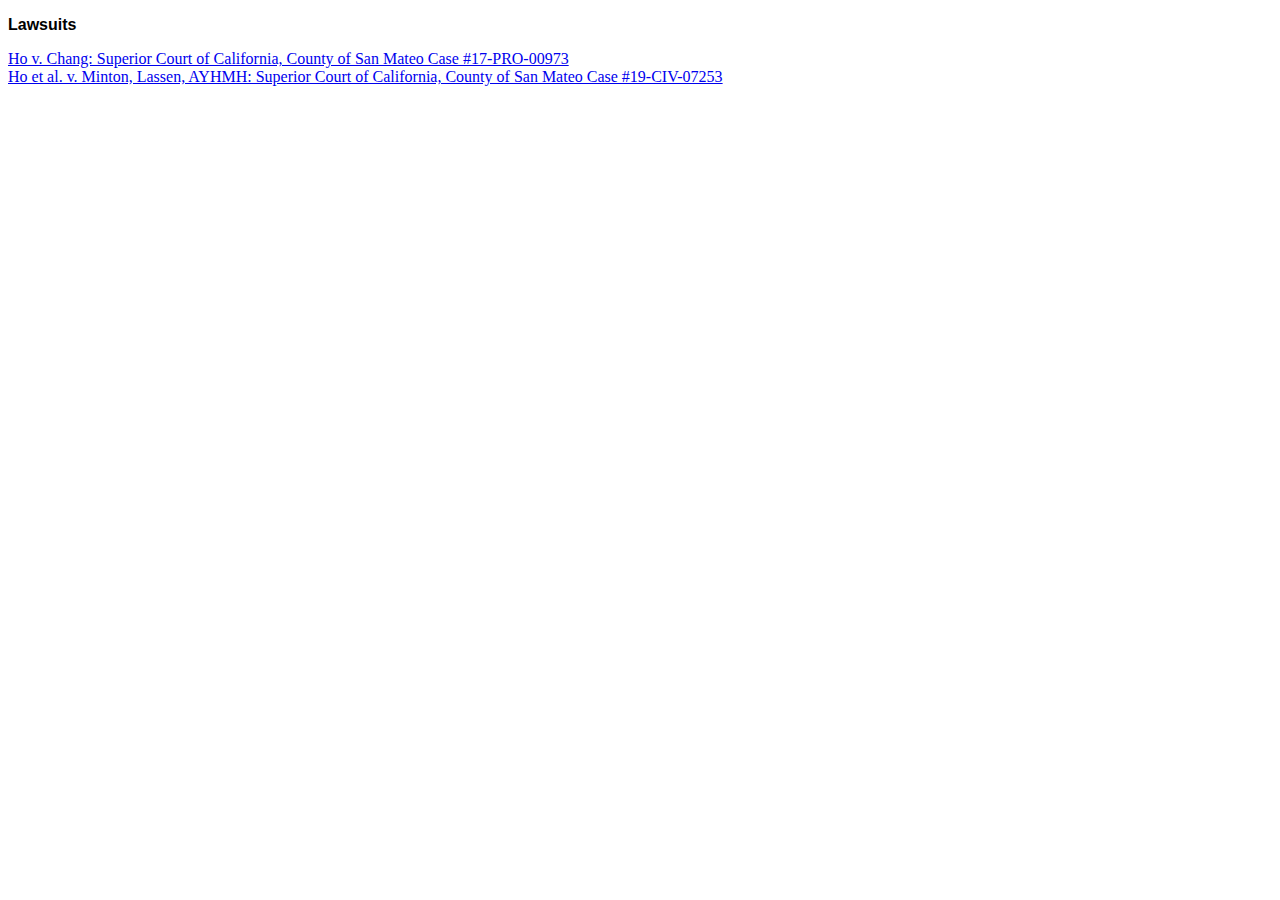
<file: index.html>
<!DOCTYPE html PUBLIC "-//W3C//DTD XHTML 1.0 Transitional//EN" "https://www.w3.org/TR/xhtml1/DTD/xhtml1-transitional.dtd">
<!-- saved from url=(0014)about:internet -->
<html xmlns="http://www.w3.org/1999/xhtml"><head><meta http-equiv="Content-Type" content="text/html; charset=UTF-8">
    
    <title>Lawsuits</title>
    
    <link rel="stylesheet" href="./styles.css">
</head>

<body>
    
    <p class="header">Lawsuits</p>


    <span style="font-style:normal"><a href="https://dmchang2020.github.io/Ho%20v%20Chang" target="_blank">Ho v. Chang: Superior Court of California, County of San Mateo Case #17-PRO-00973</a></span><br>
    <span style="font-style:normal"><a href="https://dmchang2020.github.io/Ho%20v%20Minton" target="_blank">Ho et al. v. Minton, Lassen, AYHMH: Superior Court of California, County of San Mateo Case #19-CIV-07253</a></span><br>
    
</body></html>
</file>
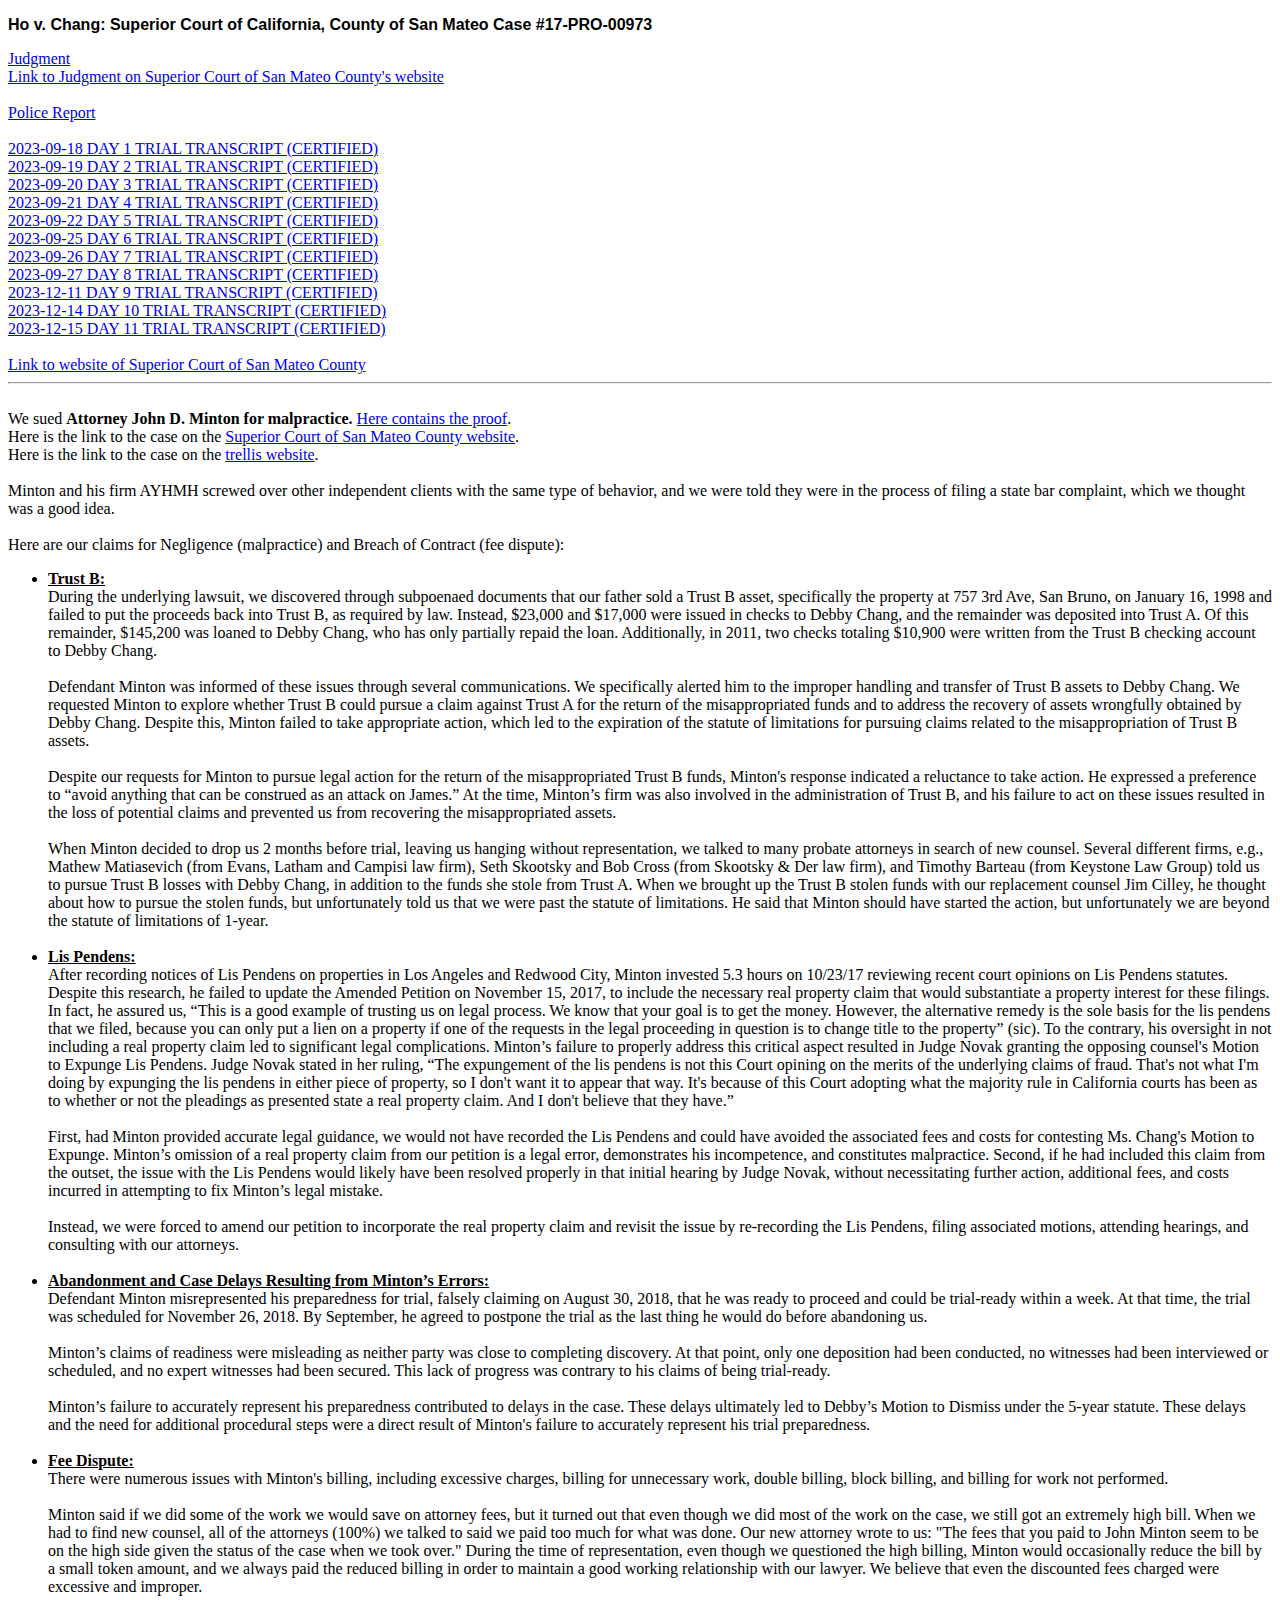
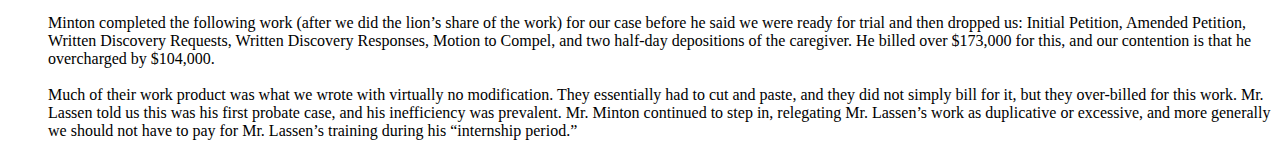
<file: Ho v Chang/index.html>
<!DOCTYPE html PUBLIC "-//W3C//DTD XHTML 1.0 Transitional//EN" "https://www.w3.org/TR/xhtml1/DTD/xhtml1-transitional.dtd">
<!-- saved from url=(0030)https://apiia.org/lawsuit.html -->
<html xmlns="http://www.w3.org/1999/xhtml"><head><meta http-equiv="Content-Type" content="text/html; charset=UTF-8">
    
    <title>Ho v. Chang Lawsuit</title>
    <link rel="icon" href="https://apiia.org/lawsuit_docs/letter%20A.png">
    
    <link rel="stylesheet" href="../styles.css">
</head>

<body data-new-gr-c-s-check-loaded="14.1205.0" data-gr-ext-installed="">
    
    <p class="header">Ho v. Chang: Superior Court of California, County of San Mateo Case #17-PRO-00973</p>

    <span style="font-style:normal"><a href="./Ho v Chang_docs/2024-04-15%2017-PRO-00973%20-%20Judgment%20(1).pdf" target="_blank">Judgment</a></span><br>
    <span style="font-style:normal"><a href="https://odyportal-ext.sanmateocourt.org/Portal-External/DocumentViewer/Index/4392378D349CD0087F59A3EBD9C5A3C6527E5223D6BD46E2050059DB5B6290CE2397200B11A6BD2936815585633A4227F8009601A48C01E768C4B48ECB383674F62FC7155EBFC2342E11824359B7A83D?caseNum=17-PRO-00973&amp;docType=Public&amp;docName=Judgment&amp;docTypeId=3&amp;isVersionId=False&amp;p=0" target="_blank">Link to Judgment on Superior Court of San Mateo County's website</a></span><br>
    <br>
    <span style="font-style:normal"><a href="./Ho v Chang_docs/Ho_%20%20Redwood%20City%20Police%20Report%20(1).pdf" target="_blank">Police Report</a></span><br>
    <br>
    <span style="font-style:normal"><a href="./Ho v Chang_docs/HO DAY 1 TRIAL (CERTIFIED).pdf" target="_blank">2023-09-18 DAY 1 TRIAL TRANSCRIPT (CERTIFIED)</a></span><br>
    <span style="font-style:normal"><a href="./Ho v Chang_docs/HO DAY 2 TRIAL (CERTIFIED).pdf" target="_blank">2023-09-19 DAY 2 TRIAL TRANSCRIPT (CERTIFIED)</a></span><br>
    <span style="font-style:normal"><a href="./Ho v Chang_docs/HO DAY 3 TRIAL (CERTIFIED).pdf" target="_blank">2023-09-20 DAY 3 TRIAL TRANSCRIPT (CERTIFIED)</a></span><br>
    <span style="font-style:normal"><a href="./Ho v Chang_docs/HO DAY 4 TRIAL (CERTIFIED).pdf" target="_blank">2023-09-21 DAY 4 TRIAL TRANSCRIPT (CERTIFIED)</a></span><br>
    <span style="font-style:normal"><a href="./Ho v Chang_docs/HO DAY 5 TRIAL (CERTIFIED).pdf" target="_blank">2023-09-22 DAY 5 TRIAL TRANSCRIPT (CERTIFIED)</a></span><br>
    <span style="font-style:normal"><a href="./Ho v Chang_docs/HO DAY 6 TRIAL (CERTIFIED).pdf" target="_blank">2023-09-25 DAY 6 TRIAL TRANSCRIPT (CERTIFIED)</a></span><br>
    <span style="font-style:normal"><a href="./Ho v Chang_docs/HO DAY 7 TRIAL (CERTIFIED).pdf" target="_blank">2023-09-26 DAY 7 TRIAL TRANSCRIPT (CERTIFIED)</a></span><br>
    <span style="font-style:normal"><a href="./Ho v Chang_docs/HO DAY 8 TRIAL (CERTIFIED).pdf" target="_blank">2023-09-27 DAY 8 TRIAL TRANSCRIPT (CERTIFIED)</a></span><br>
    <span style="font-style:normal"><a href="./Ho v Chang_docs/HO DAY 9 TRIAL (CERTIFIED).pdf" target="_blank">2023-12-11 DAY 9 TRIAL TRANSCRIPT (CERTIFIED)</a></span><br>
    <span style="font-style:normal"><a href="./Ho v Chang_docs/HO DAY 10 TRIAL (CERTIFIED).pdf" target="_blank">2023-12-14 DAY 10 TRIAL TRANSCRIPT (CERTIFIED)</a></span><br>
    <span style="font-style:normal"><a href="./Ho v Chang_docs/HO DAY 11 ARB (CERTIFIED).pdf" target="_blank">2023-12-15 DAY 11 TRIAL TRANSCRIPT (CERTIFIED)</a></span><br>
    <br>
    <span style="font-style:normal"><a href="https://odyportal-ext.sanmateocourt.org/Portal-External/Home/WorkspaceMode?p=0" target="_blank">Link to website of Superior Court of San Mateo County</a></span><br>
    
    <hr>
    <br>
     <span style="font-style:normal">We sued <b>Attorney John D. Minton for malpractice.</b>  <a href="../Ho v Minton" target="_blank">Here contains the proof</a>.<br>
     Here is the link to the case on the <a href="https://odyportal-ext.sanmateocourt.org/Portal-External/Home/WorkspaceMode?p=0" target="_blank">Superior Court of San Mateo County website</a>.<br>
     Here is the link to the case on the <a href="https://trellis.law/case/19-civ-07253/peter-ho-et-al-vs-john-minton-et-al" target="_blank">trellis website</a>.<br>
     <br>
     Minton and his firm AYHMH screwed over other independent clients with the same type of behavior, and we were told they were in the process of filing a state bar complaint, which we thought was a good idea.<br>
     <br>
     Here are our claims for Negligence (malpractice) and Breach of Contract (fee dispute):
     <ul>
         <li><b><u>Trust B:</u></b><br>
            During the underlying lawsuit, we discovered through subpoenaed documents that our father sold a Trust B asset, specifically the property at 757 3rd Ave, San Bruno, on January 16, 1998 and failed to put the proceeds back into Trust B, as required by law. Instead, $23,000 and $17,000 were issued in checks to Debby Chang, and the remainder was deposited into Trust A.  Of this remainder, $145,200 was loaned to Debby Chang, who has only partially repaid the loan. Additionally, in 2011, two checks totaling $10,900 were written from the Trust B checking account to Debby Chang.
            <br><br>
            Defendant Minton was informed of these issues through several communications. We specifically alerted him to the improper handling and transfer of Trust B assets to Debby Chang. We requested Minton to explore whether Trust B could pursue a claim against Trust A for the return of the misappropriated funds and to address the recovery of assets wrongfully obtained by Debby Chang. Despite this, Minton failed to take appropriate action, which led to the expiration of the statute of limitations for pursuing claims related to the misappropriation of Trust B assets.
            <br><br>
            Despite our requests for Minton to pursue legal action for the return of the misappropriated Trust B funds, Minton's response indicated a reluctance to take action. He expressed a preference to “avoid anything that can be construed as an attack on James.” At the time, Minton’s firm was also involved in the administration of Trust B, and his failure to act on these issues resulted in the loss of potential claims and prevented us from recovering the misappropriated assets.
            <br><br>
            When Minton decided to drop us 2 months before trial, leaving us hanging without representation, we talked to many probate attorneys in search of new counsel.  Several different firms, e.g., Mathew Matiasevich (from Evans, Latham and Campisi law firm), Seth Skootsky and Bob Cross (from Skootsky &amp; Der law firm), and Timothy Barteau (from Keystone Law Group) told us to pursue Trust B losses with Debby Chang, in addition to the funds she stole from Trust A.  When we brought up the Trust B stolen funds with our replacement counsel Jim Cilley, he thought about how to pursue the stolen funds, but unfortunately told us that we were past the statute of limitations. He said that Minton should have started the action, but unfortunately we are beyond the statute of limitations of 1-year.
         </li>
         <br>
         <li><b><u>Lis Pendens:</u></b><br>
            After recording notices of Lis Pendens on properties in Los Angeles and Redwood City, Minton invested 5.3 hours on 10/23/17 reviewing recent court opinions on Lis Pendens statutes. Despite this research, he failed to update the Amended Petition on November 15, 2017, to include the necessary real property claim that would substantiate a property interest for these filings. In fact, he assured us, “This is a good example of trusting us on legal process. We know that your goal is to get the money. However, the alternative remedy is the sole basis for the lis pendens that we filed, because you can only put a lien on a property if one of the requests in the legal proceeding in question is to change title to the property” (sic). To the contrary, his oversight in not including a real property claim led to significant legal complications. Minton’s failure to properly address this critical aspect resulted in Judge Novak granting the opposing counsel's Motion to Expunge Lis Pendens. Judge Novak stated in her ruling, “The expungement of the lis pendens is not this Court opining on the merits of the underlying claims of fraud. That's not what I'm doing by expunging the lis pendens in either piece of property, so I don't want it to appear that way. It's because of this Court adopting what the majority rule in California courts has been as to whether or not the pleadings as presented state a real property claim. And I don't believe that they have.”
            <br><br>
            First, had Minton provided accurate legal guidance, we would not have recorded the Lis Pendens and could have avoided the associated fees and costs for contesting Ms. Chang's Motion to Expunge. Minton’s omission of a real property claim from our petition is a legal error, demonstrates his incompetence, and constitutes malpractice. Second, if he had included this claim from the outset, the issue with the Lis Pendens would likely have been resolved properly in that initial hearing by Judge Novak, without necessitating further action, additional fees, and costs incurred in attempting to fix Minton’s legal mistake.
            <br><br>
            Instead, we were forced to amend our petition to incorporate the real property claim and revisit the issue by re-recording the Lis Pendens, filing associated motions, attending hearings, and consulting with our attorneys.
         </li>
         <br>
         <li><b><u>Abandonment and Case Delays Resulting from Minton’s Errors:</u></b><br>
            Defendant Minton misrepresented his preparedness for trial, falsely claiming on August 30, 2018, that he was ready to proceed and could be trial-ready within a week. At that time, the trial was scheduled for November 26, 2018. By September, he agreed to postpone the trial as the last thing he would do before abandoning us.
            <br><br>
            Minton’s claims of readiness were misleading as neither party was close to completing discovery. At that point, only one deposition had been conducted, no witnesses had been interviewed or scheduled, and no expert witnesses had been secured.  This lack of progress was contrary to his claims of being trial-ready.
            <br><br>
            Minton’s failure to accurately represent his preparedness contributed to delays in the case. These delays ultimately led to Debby’s Motion to Dismiss under the 5-year statute. These delays and the need for additional procedural steps were a direct result of Minton's failure to accurately represent his trial preparedness.
         </li>
         <br>
         <li><b><u>Fee Dispute:</u></b><br>
            There were numerous issues with Minton's billing, including excessive charges, billing for unnecessary work, double billing, block billing, and billing for work not performed.
            <br><br>
            Minton said if we did some of the work we would save on attorney fees, but it turned out that even though we did most of the work on the case, we still got an extremely high bill.  When we had to find new counsel, all of the attorneys (100%) we talked to said we paid too much for what was done.  Our new attorney wrote to us: "The fees that you paid to John Minton seem to be on the high side given the status of the case when we took over."  During the time of representation, even though we questioned the high billing, Minton would occasionally reduce the bill by a small token amount, and we always paid the reduced billing in order to maintain a good working relationship with our lawyer.  We believe that even the discounted fees charged were excessive and improper. 
            <br><br>
            Minton completed the following work (after we did the lion’s share of the work) for our case before he said we were ready for trial and then dropped us: Initial Petition, Amended Petition, Written Discovery Requests, Written Discovery Responses, Motion to Compel, and two half-day depositions of the caregiver.  He billed over $173,000 for this, and our contention is that he overcharged by $104,000.
            <br><br>
            Much of their work product was what we wrote with virtually no modification.  They essentially had to cut and paste, and they did not simply bill for it, but they over-billed for this work.  Mr. Lassen told us this was his first probate case, and his inefficiency was prevalent.  Mr. Minton continued to step in, relegating Mr. Lassen’s work as duplicative or excessive, and more generally we should not have to pay for Mr. Lassen’s training during his “internship period.”
         </li>
     </ul>
     </span>

</body><grammarly-desktop-integration data-grammarly-shadow-root="true"><template shadowrootmode="open"><style>
      div.grammarly-desktop-integration {
        position: absolute;
        width: 1px;
        height: 1px;
        padding: 0;
        margin: -1px;
        overflow: hidden;
        clip: rect(0, 0, 0, 0);
        white-space: nowrap;
        border: 0;
        -moz-user-select: none;
        -webkit-user-select: none;
        -ms-user-select:none;
        user-select:none;
      }

      div.grammarly-desktop-integration:before {
        content: attr(data-content);
      }
    </style><div aria-label="grammarly-integration" role="group" tabindex="-1" class="grammarly-desktop-integration" data-content="{&quot;mode&quot;:&quot;full&quot;,&quot;isActive&quot;:true,&quot;isUserDisabled&quot;:false}"></div></template></grammarly-desktop-integration></html>
</file>
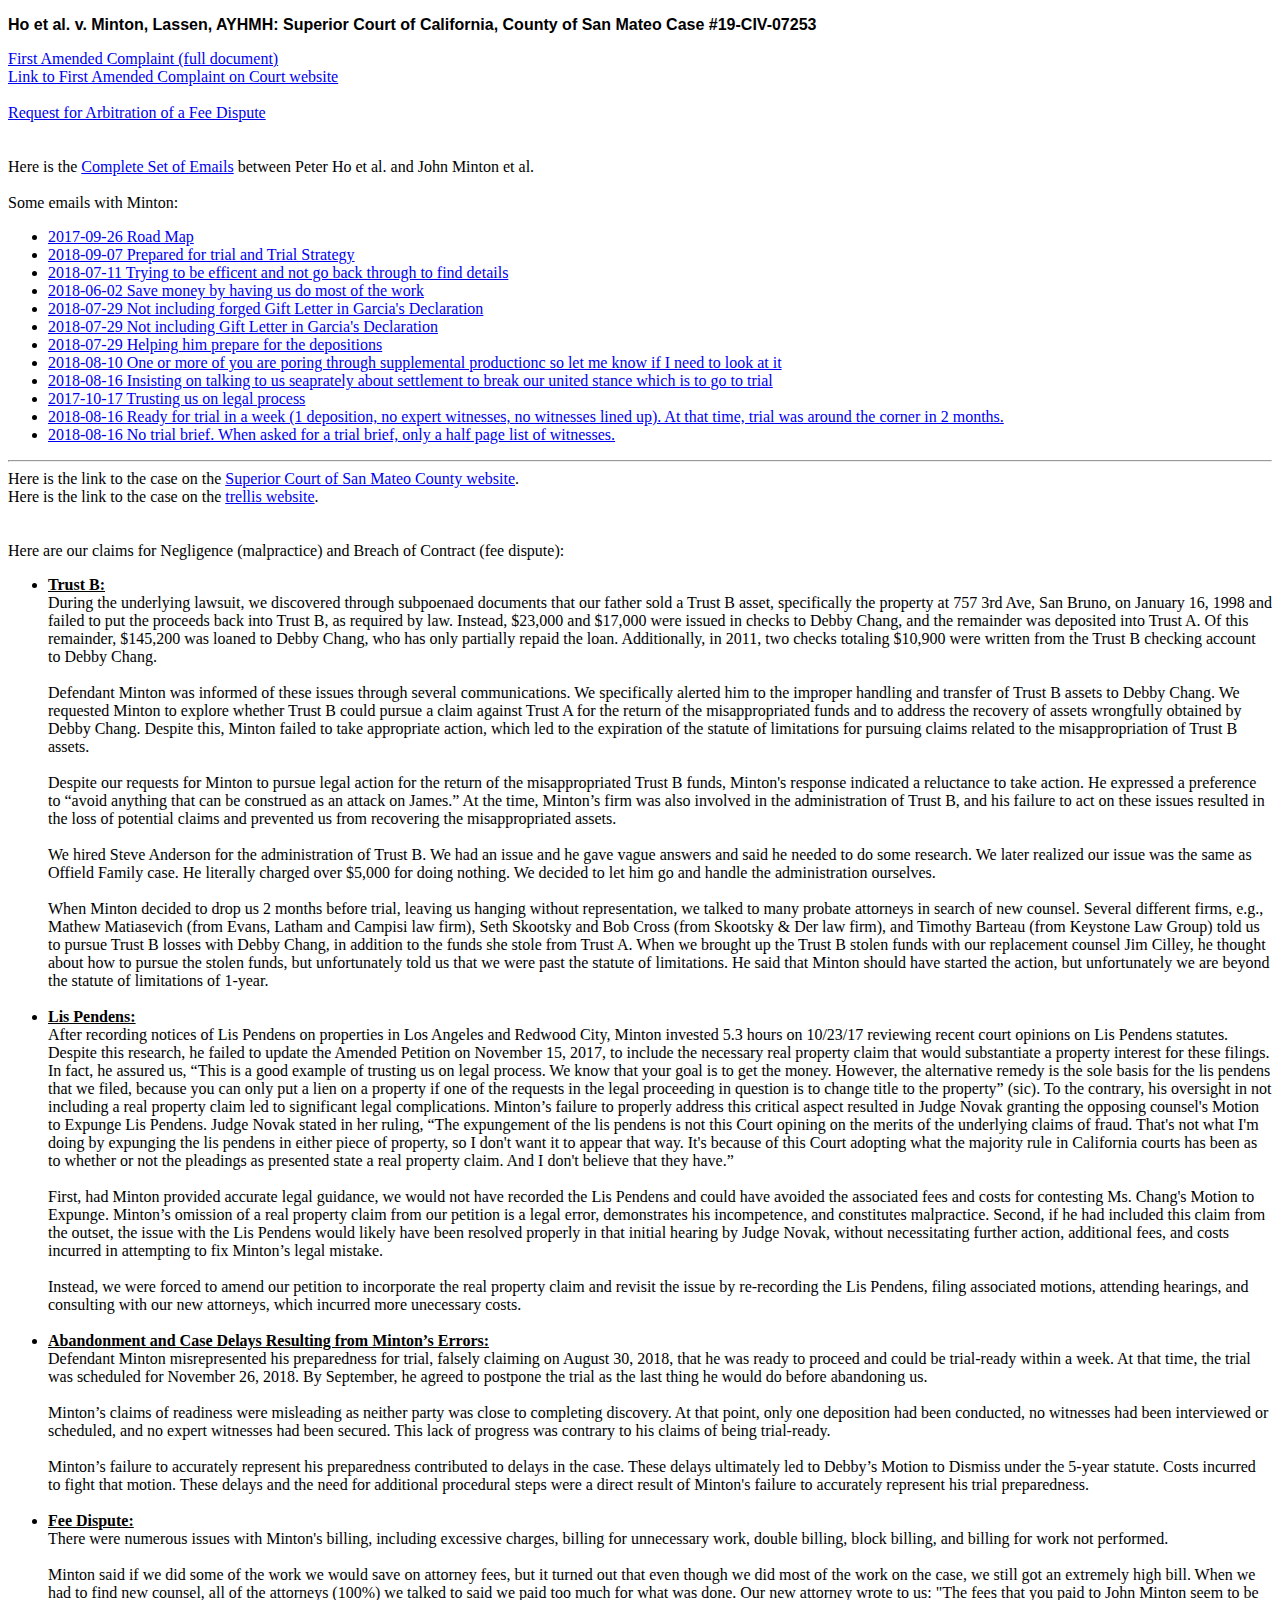
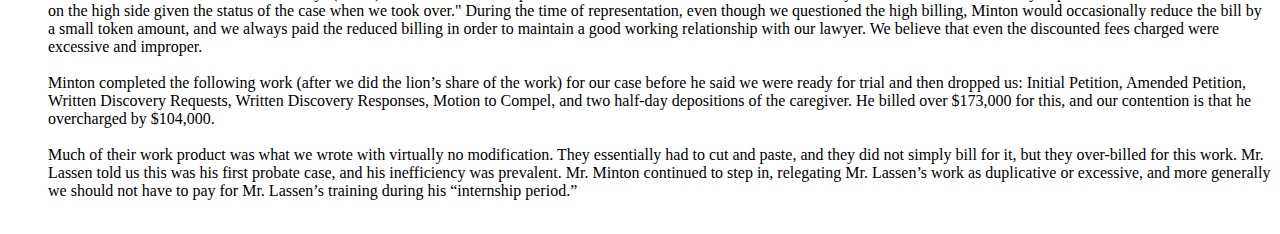
<file: Ho v Minton/index.html>
<!DOCTYPE html PUBLIC "-//W3C//DTD XHTML 1.0 Transitional//EN" "https://www.w3.org/TR/xhtml1/DTD/xhtml1-transitional.dtd">
<!-- saved from url=(0031)https://apiia.org/lawsuit2.html -->
<html xmlns="http://www.w3.org/1999/xhtml"><head><meta http-equiv="Content-Type" content="text/html; charset=UTF-8">
    
    <title>Ho et al. v. Minton, Lassen, AYHMH Arbitration</title>
    <link rel="icon" href="https://apiia.org/lawsuit_docs/letter%20A.png">
    
    <link rel="stylesheet" href="../styles.css">
</head>

<body data-new-gr-c-s-check-loaded="14.1205.0" data-gr-ext-installed="">
    
    <p class="header">Ho et al. v. Minton, Lassen, AYHMH: Superior Court of California, County of San Mateo Case #19-CIV-07253</p>


    <span style="font-style:normal">
        <a href="https://odyportal-ext.sanmateocourt.org/Portal-External/DocumentViewer/DownloadDocumentFile/Download?d=490C34C289174B10B0A2430B36BAE868&amp;c=5C685B4DDA15221BE8D090CDC66CE8F4&amp;l=5C7BB1FC59B46663C06A5F51B72DDDDC&amp;cn=A2811199BBF29F7CB8934FF5D91B6938&amp;fileName=19-CIV-07253%20-%20First%20Amended%20Complaint&amp;docTypeId=3&amp;isVersionId=False" target="_blank">First Amended Complaint (full document)</a>
        <br>
        <a href="https://odyportal-ext.sanmateocourt.org/Portal-External/DocumentViewer/Index/3E67E3790D83E1414A7D78E2B601DA88367E9CD5D40EBE541130BF79DAE4EC82738D70571C921BFAC330752D81E55BAAA9FD7B929A957DAB46EA6EA8853FF18640995C5B56122491CB78C7527CB6BE9D?caseNum=19-CIV-07253&amp;docType=Public&amp;docName=First%20Amended%20Complaint&amp;eventName=First%20Amended%20Complaint&amp;docTypeId=3&amp;isVersionId=False&amp;p=0" target="_blank">Link to First Amended Complaint on Court website</a> <br>
        <br>
        <a href="./Ho v Minton_docs/Request%20for%20Arbitration%20of%20a%20Fee%20Dispute%20filed%2012-10-19.pdf" target="_blank">Request for Arbitration of a Fee Dispute</a><br>
        <br>
        <br>
        Here is the <a href="./Ho v Minton_docs/(Minton)%20ALL%20EMAILS%20in%20one%20file.pdf" target="_blank">Complete Set of Emails</a> between Peter Ho et al. and John Minton et al.<br>
        <br>
    
        Some emails with Minton:
        <ul>
            <li><a href="./Ho v Minton_docs/2017-09-26%20Road%20Map.pdf" target="_blank">2017-09-26 Road Map</a></li>
            <li><a href="./Ho v Minton_docs/2018-09-07%20Prepared%20for%20trial%20and%20Trial%20Strategy.pdf" target="_blank">2018-09-07 Prepared for trial and Trial Strategy</a></li>
            <li><a href="./Ho v Minton_docs/2018-07-11%20Trying%20to%20be%20efficent%20and%20not%20go%20back%20through%20to%20find%20details.pdf" target="_blank">2018-07-11 Trying to be efficent and not go back through to find details</a></li>
            <li><a href="./Ho v Minton_docs/2018-06-02%20Save%20money.pdf" target="_blank">2018-06-02 Save money by having us do most of the work</a></li>
            <li><a href="./Ho v Minton_docs/2018-07-29%20Not%20including%20forged%20Gift%20Letter%20in%20Garcia&#39;s%20Declaration.pdf" target="_blank">2018-07-29 Not including forged Gift Letter in Garcia's Declaration</a></li>
            <li><a href="./Ho v Minton_docs/2018-07-29%20Not%20including%20Gift%20Letter%20in%20Garcia&#39;s%20Declaration.pdf" target="_blank">2018-07-29 Not including Gift Letter in Garcia's Declaration</a></li>
            <li><a href="./Ho v Minton_docs/2018-07-29%20Not%20including%20Gift%20Letter%20in%20Garcia&#39;s%20Declaration.pdf" target="_blank">2018-07-29 Helping him prepare for the depositions</a></li>
            <li><a href="./Ho v Minton_docs/2018-08-10%20One%20or%20more%20of%20you%20are%20poring%20through%20supplemental%20production%20ccv.pdf" target="_blank">2018-08-10 One or more of you are poring through supplemental productionc so let me know if I need to look at it</a></li>
            <li><a href="./Ho v Minton_docs/2018-08-16%20Insisting%20on%20talking%20to%20us%20individually%20about%20settlement.pdf" target="_blank">2018-08-16 Insisting on talking to us seaprately about settlement to break our united stance which is to go to trial</a></li>
            <li><a href="./Ho v Minton_docs/2017-10-17%20Trusting%20us%20on%20legal%20process.pdf" target="_blank">2017-10-17 Trusting us on legal process</a></li>
            <li><a href="./Ho v Minton_docs/2018-08-16%20Insisting%20on%20talking%20to%20us%20individually%20about%20settlement.pdf" target="_blank">2018-08-16 Ready for trial in a week (1 deposition, no expert witnesses, no witnesses lined up). At that time, trial was around the corner in 2 months.</a></li>
            <li><a href="./Ho v Minton_docs/2018-08-16%20Insisting%20on%20talking%20to%20us%20individually%20about%20settlement.pdf" target="_blank">2018-08-16 No trial brief. When asked for a trial brief, only a half page list of witnesses.</a></li>
        </ul>
            
        <hr>
        Here is the link to the case on the <a href="https://odyportal-ext.sanmateocourt.org/Portal-External/Home/WorkspaceMode?p=0" target="_blank">Superior Court of San Mateo County website</a>.<br>
        Here is the link to the case on the <a href="https://trellis.law/case/19-civ-07253/peter-ho-et-al-vs-john-minton-et-al" target="_blank">trellis website</a>.<br>
         <br>
         <br>
         Here are our claims for Negligence (malpractice) and Breach of Contract (fee dispute):
         <ul>
             <li><b><u>Trust B:</u></b><br>
                <span>
                During the underlying lawsuit, we discovered through subpoenaed documents that our father sold a Trust B asset, specifically the property at 757 3rd Ave, San Bruno, on January 16, 1998 and failed to put the proceeds back into Trust B, as required by law. Instead, $23,000 and $17,000 were issued in checks to Debby Chang, and the remainder was deposited into Trust A.  Of this remainder, $145,200 was loaned to Debby Chang, who has only partially repaid the loan. Additionally, in 2011, two checks totaling $10,900 were written from the Trust B checking account to Debby Chang.
                <br><br>
                Defendant Minton was informed of these issues through several communications. We specifically alerted him to the improper handling and transfer of Trust B assets to Debby Chang. We requested Minton to explore whether Trust B could pursue a claim against Trust A for the return of the misappropriated funds and to address the recovery of assets wrongfully obtained by Debby Chang. Despite this, Minton failed to take appropriate action, which led to the expiration of the statute of limitations for pursuing claims related to the misappropriation of Trust B assets.
                <br><br>
                Despite our requests for Minton to pursue legal action for the return of the misappropriated Trust B funds, Minton's response indicated a reluctance to take action. He expressed a preference to “avoid anything that can be construed as an attack on James.” At the time, Minton’s firm was also involved in the administration of Trust B, and his failure to act on these issues resulted in the loss of potential claims and prevented us from recovering the misappropriated assets.
                <br><br>
                We hired Steve Anderson for the administration of Trust B. We had an issue and he gave vague answers and said he needed to do some research. We later realized our issue was the same as Offield Family case. He literally charged over $5,000 for doing nothing. We decided to let him go and handle the administration ourselves. 
                <br><br>
                When Minton decided to drop us 2 months before trial, leaving us hanging without representation, we talked to many probate attorneys in search of new counsel.  Several different firms, e.g., Mathew Matiasevich (from Evans, Latham and Campisi law firm), Seth Skootsky and Bob Cross (from Skootsky &amp; Der law firm), and Timothy Barteau (from Keystone Law Group) told us to pursue Trust B losses with Debby Chang, in addition to the funds she stole from Trust A.  When we brought up the Trust B stolen funds with our replacement counsel Jim Cilley, he thought about how to pursue the stolen funds, but unfortunately told us that we were past the statute of limitations. He said that Minton should have started the action, but unfortunately we are beyond the statute of limitations of 1-year.
                </span>
             </li>
             <br>
             <li><b><u>Lis Pendens:</u></b><br>
                <span>
                After recording notices of Lis Pendens on properties in Los Angeles and Redwood City, Minton invested 5.3 hours on 10/23/17 reviewing recent court opinions on Lis Pendens statutes. Despite this research, he failed to update the Amended Petition on November 15, 2017, to include the necessary real property claim that would substantiate a property interest for these filings. In fact, he assured us, “This is a good example of trusting us on legal process. We know that your goal is to get the money. However, the alternative remedy is the sole basis for the lis pendens that we filed, because you can only put a lien on a property if one of the requests in the legal proceeding in question is to change title to the property” (sic). To the contrary, his oversight in not including a real property claim led to significant legal complications. Minton’s failure to properly address this critical aspect resulted in Judge Novak granting the opposing counsel's Motion to Expunge Lis Pendens. Judge Novak stated in her ruling, “The expungement of the lis pendens is not this Court opining on the merits of the underlying claims of fraud. That's not what I'm doing by expunging the lis pendens in either piece of property, so I don't want it to appear that way. It's because of this Court adopting what the majority rule in California courts has been as to whether or not the pleadings as presented state a real property claim. And I don't believe that they have.”
                <br><br>
                First, had Minton provided accurate legal guidance, we would not have recorded the Lis Pendens and could have avoided the associated fees and costs for contesting Ms. Chang's Motion to Expunge. Minton’s omission of a real property claim from our petition is a legal error, demonstrates his incompetence, and constitutes malpractice. Second, if he had included this claim from the outset, the issue with the Lis Pendens would likely have been resolved properly in that initial hearing by Judge Novak, without necessitating further action, additional fees, and costs incurred in attempting to fix Minton’s legal mistake.
                <br><br>
                Instead, we were forced to amend our petition to incorporate the real property claim and revisit the issue by re-recording the Lis Pendens, filing associated motions, attending hearings, and consulting with our new attorneys, which incurred more unecessary costs.
                </span>
             </li>
             <br>
             <li><b><u>Abandonment and Case Delays Resulting from Minton’s Errors:</u></b><br>
                <span>
                Defendant Minton misrepresented his preparedness for trial, falsely claiming on August 30, 2018, that he was ready to proceed and could be trial-ready within a week. At that time, the trial was scheduled for November 26, 2018. By September, he agreed to postpone the trial as the last thing he would do before abandoning us.
                <br><br>
                Minton’s claims of readiness were misleading as neither party was close to completing discovery. At that point, only one deposition had been conducted, no witnesses had been interviewed or scheduled, and no expert witnesses had been secured.  This lack of progress was contrary to his claims of being trial-ready.
                <br><br>
                Minton’s failure to accurately represent his preparedness contributed to delays in the case. These delays ultimately led to Debby’s Motion to Dismiss under the 5-year statute. Costs incurred to fight that motion. These delays and the need for additional procedural steps were a direct result of Minton's failure to accurately represent his trial preparedness.
                </span>
             </li>
             <br>
             <li><b><u>Fee Dispute:</u></b><br>
                <span>
                There were numerous issues with Minton's billing, including excessive charges, billing for unnecessary work, double billing, block billing, and billing for work not performed.
                <br><br>
                Minton said if we did some of the work we would save on attorney fees, but it turned out that even though we did most of the work on the case, we still got an extremely high bill.  When we had to find new counsel, all of the attorneys (100%) we talked to said we paid too much for what was done.  Our new attorney wrote to us: "The fees that you paid to John Minton seem to be on the high side given the status of the case when we took over."  During the time of representation, even though we questioned the high billing, Minton would occasionally reduce the bill by a small token amount, and we always paid the reduced billing in order to maintain a good working relationship with our lawyer.  We believe that even the discounted fees charged were excessive and improper. 
                <br><br>
                Minton completed the following work (after we did the lion’s share of the work) for our case before he said we were ready for trial and then dropped us: Initial Petition, Amended Petition, Written Discovery Requests, Written Discovery Responses, Motion to Compel, and two half-day depositions of the caregiver.  He billed over $173,000 for this, and our contention is that he overcharged by $104,000.
                <br><br>
                Much of their work product was what we wrote with virtually no modification.  They essentially had to cut and paste, and they did not simply bill for it, but they over-billed for this work.  Mr. Lassen told us this was his first probate case, and his inefficiency was prevalent.  Mr. Minton continued to step in, relegating Mr. Lassen’s work as duplicative or excessive, and more generally we should not have to pay for Mr. Lassen’s training during his “internship period.”
                </span>
             </li>
         </ul>
         </span>
    <br>

</body><grammarly-desktop-integration data-grammarly-shadow-root="true"><template shadowrootmode="open"><style>
      div.grammarly-desktop-integration {
        position: absolute;
        width: 1px;
        height: 1px;
        padding: 0;
        margin: -1px;
        overflow: hidden;
        clip: rect(0, 0, 0, 0);
        white-space: nowrap;
        border: 0;
        -moz-user-select: none;
        -webkit-user-select: none;
        -ms-user-select:none;
        user-select:none;
      }

      div.grammarly-desktop-integration:before {
        content: attr(data-content);
      }
    </style><div aria-label="grammarly-integration" role="group" tabindex="-1" class="grammarly-desktop-integration" data-content="{&quot;mode&quot;:&quot;full&quot;,&quot;isActive&quot;:true,&quot;isUserDisabled&quot;:false}"></div></template></grammarly-desktop-integration></html>
</file>
<file: styles.css>
.header {
	font-family: Verdana, Geneva, sans-serif;
	font-size: 16px;
	color: #000;
	font-weight: bold;
}
.rowtitle {
	font-family: Verdana, Geneva, sans-serif;
	font-size: 14px;
	font-style: normal;
	background-color: #CCC;
}
.list {
	font-family: Verdana, Geneva, sans-serif;
	font-size: 12px;
}
.centerlist {
	text-align: center;
	font-family: Verdana, Geneva, sans-serif;
	font-size: 12px;
}
.reference {
	font-family: Verdana, Geneva, sans-serif;
	font-size: 10px;
}
.center {
	text-align: center;
}
.right {
	text-align: right;
}
.no_bullets {
	list-style: none;
	padding: 0;
	margin: 0;
}
.green{
	color: green;
}
.red {
	color: red;
}
.center-red {
	text-align: center;
	color: red;
}
.button {
	border:1px solid #000;
	background:#F00;
	color:#FFF;
	font-weight:bold;
}

.isDisabled {
  cursor: not-allowed;
  opacity: 0.5;
  
  /* text cannot be selected */
  -webkit-user-select: none; /* Safari */
  -ms-user-select: none; /* IE 10 and IE 11 */
  user-select: none; /* Standard syntax */
}
.isDisabled > a {
  color: blue;
  display: inline-block;  /* For IE11/ MS Edge bug */
  pointer-events: none;
  text-decoration: underline;
}
.isDisabled > ul > li > a {
  color: blue;
  display: inline-block;  /* For IE11/ MS Edge bug */
  pointer-events: none;
  text-decoration: underline;
}

.redacted {
    color: black;
    background-color: black;
}


/*
Sticky Footer by Ryan Fait
http://ryanfait.com/
*/
* {
	margin: 1;
}
html, body {
	height: 99%;
}
.wrapper {
	min-height: 100%;
	height: auto !important;
	height: 100%;
	margin: 0 auto -55px; /* the bottom margin is the negative value of the footer's height */
}
.footer, .push {
	font-size: 12px;
	height: 55px; /* .push must be the same height as .footer */
}
table.fixed_inline {
	table-layout: fixed;
	display: inline-block;
}
table.fixed_inline td { 
	overflow: hidden; 
}
table.fixed {
	table-layout: fixed;
	border-collapse:collapse;
}
table.fixed td { 
	overflow: hidden; 
	a span.tooltip {display:none;}
	a:hover span.tooltip {position:absolute;top:30px;left:20px;display:inline;border:2px solid green;}
}
/* Sortable tables */
table.sortable thead {
    background-color:#eee;
    color:#666666;
    font-weight: bold;
    cursor: default;
}
table.sortable th:not(.sorttable_sorted):not(.sorttable_sorted_reverse):after { 
    content: " \25B4\25BE" 
}

.col-1 {display: none; }
.col1 {display: none; }
.col2 {display: none; }
.col3 {display: none; }
.col4 {display: none; }
.col6 {display: none; }
.col7 {display: none; }

table.show-1 .col-1 { display: table-cell; }
table.show1 .col1 { display: table-cell; }
table.show2 .col2 { display: table-cell; }
table.show3 .col3 { display: table-cell; }
table.show4 .col4 { display: table-cell; }
table.show6 .col6 { display: table-cell; }
table.show7 .col7 { display: table-cell; }

table.show0 .col0 { display: none; }

.printOnlyQuickSheet { 
	display: none;
}

.printOnlyStudentArea { 
	display: none;
}

.printOnlyTutorArea { 
	display: none;
}

.printArea { 
	display: none;
}

@media print {
	html, body, head {
        height: 98%;  
		font-size: x-small;
    }
	//@page {size: landscape}
}


.my-sortable thead {
    background-color:#eee;
    color:#666666;
    font-weight: bold;
    cursor: default;
}
.my-sortable th:not(.sorttable_sorted):not(.sorttable_sorted_reverse):after { 
    content: " \25B4\25BE" 
}

.my-sortable td + td {
  border-left: 1px solid #fff;
}

.my-sortable td, th {
  border-bottom: 1px solid #fff;
  background: #efefef;
  padding: 1px;
}

.my-sortable thead tr th {
  height: 0;
  line-height: 0;
  margin: 0;
  padding-top: 0;
  padding-bottom: 0;
  color: transparent;
  border: none;
  white-space: nowrap;
}

.my-sortable tfoot tr td {
  height: 0;
  line-height: 0;
  margin: 0;
  padding-top: 0;
  padding-bottom: 0;
  color: transparent;
  border: none;
  white-space: nowrap;
}

.my-sortable thead tr th div {
  position: absolute;
  color: black;
  padding: 9px;
  margin-left: -3px;
  line-height: normal;
  width: 100%;
  z-index: 2;
  text-align: left;
  font-weight: bold;
}

/* for Chrome */
@supports (-webkit-appearance:none) {
	.my-sortable thead tr th div {
	  position: absolute;
	  color: black;
	  padding: 12px;
	  margin-left: -3px;
	  line-height: normal;
	  width: 100%;
	  z-index: 2;
	  text-align: left;
	  font-weight: bold;
	}
}

.my-sortable tfoot tr td div {
  position: absolute;
  color: black;
  padding: 19px;
  margin-left: -3px;
  line-height: normal;
  width: 100%;
  z-index: 2;
  text-align: left;
  font-weight: bold;
}

.my-sortable tfoot tr td div.c3 {
  position: absolute;
  color: black;
  padding: 19px;
  margin-left: -3px;
  line-height: normal;
  width: 222px;
  z-index: 2;
  text-align: center;
  font-weight: bold;
}

.my-sortable tfoot tr td div.c4 {
  position: absolute;
  color: black;
  padding: 9px;
  margin-left: -3px;
  line-height: normal;
  width: 80px;
  z-index: 2;
  text-align: center;
  font-weight: bold;
}

/* for Chrome */
@supports (-webkit-appearance:none) {
    .my-sortable tfoot tr td div.c4 {
	  position: absolute;
	  color: black;
	  padding: 10px;
	  margin-left: -3px;
	  line-height: normal;
	  width: 80px;
	  z-index: 2;
	  text-align: center;
	  font-weight: bold;
	}
}   

.my-sortable tfoot tr td div.f1 {
  position: absolute;
  color: black;
  padding: 19px;
  margin-left: -3px;
  line-height: normal;
  width: 100%;
  z-index: 2;
  text-align: left;
  font-weight: bold;
}

.my-sortable tfoot tr td div.f2 {
  position: absolute;
  color: black;
  padding: 19px;
  margin-left: -3px;
  line-height: normal;
  width: 82px;
  z-index: 2;
  text-align: center;
  font-weight: bold;
}

.my-sortable tfoot tr td div.f3 {
  position: absolute;
  color: red;
  padding: 19px;
  margin-left: -3px;
  line-height: normal;
  width: 222px;
  z-index: 2;
  text-align: center;
  font-weight: normal;
}

.my-sortable tfoot tr td div.f4 {
  position: absolute;
  color: black;
  padding: 9px;
  margin-left: -3px;
  line-height: normal;
  width: 80px;
  z-index: 2;
  text-align: center;
  font-weight: bold;
}

/* for Chrome */
@supports (-webkit-appearance:none) {
	.my-sortable tfoot tr td div.f4 {
	  position: absolute;
	  color: black;
	  padding: 10px;
	  margin-left: -3px;
	  line-height: normal;
	  width: 80px;
	  z-index: 2;
	  text-align: center;
	  font-weight: bold;
	}
}

.my-sortable thead tr th div {
  border-left: 1px solid #000;
  border-bottom: 1px solid #000;
}

.my-sortable tfoot tr td div {
  border-left: 1px solid #000;
  border-top: 1px solid #000;
}

.my-sortable tfoot tr td.f1 {
  border-top: 1px solid #000;
}

.my-sortable thead tr th div.c1 {
  background: lightgray;
}

.my-sortable tfoot tr td div.c1,
.my-sortable tfoot tr td div.c3,
.my-sortable tfoot tr td div.c4 {
  background: lightgreen;
}

.my-sortable tfoot tr td div.f1,
.my-sortable tfoot tr td div.f2,
.my-sortable tfoot tr td div.f3,
.my-sortable tfoot tr td div.f4 {
  background: lightgray;
}

.my-sortable thead tr th div {
  top: 0;
}

.my-sortable tfoot tr td div {
  bottom: 0;
}

.my-sortable tfoot tr td div.f1,
.my-sortable tfoot tr td div.f2,
.my-sortable tfoot tr td div.f3,
.my-sortable tfoot tr td div.f4 {
  bottom: 57px;
}

.my-sortable thead tr th:first-child div,
.my-sortable tfoot tr td:first-child div {
  border-left: none;
}

.tooltip-block {
	position: relative;
	white-space: pre-wrap;
}
		
.tooltip-block:hover:after{
	border: 1px solid black;
	padding: 3px 6px;
	background: white;
	content: attr(data-title);
	text-align: left;
	font-size: 0.8em;
	position: absolute;
	width: 450px;
	right: auto;
	top: 20px;
	z-index: 1;
}

.tooltip-block2 {
	position: relative;
	white-space: pre-wrap;
}
		
.tooltip-block2:hover:after{
	border: 1px solid black;
	padding: 3px 6px;
	background: white;
	content: attr(data-title);
	text-align: left;
	font-size: 0.8em;
	position: absolute;
	width: 650px;
	right: -500px;
	top: 20px;
	z-index: 1;
}

.brownHighlight {
	color: brown;
	background: PapayaWhip;
}

.slategrayHighlight {
	color: SlateGray;
	background: Lavender;
}

.oliveHighlight {
	color: Olive;
	background: Wheat;
}

</style>
</file>
